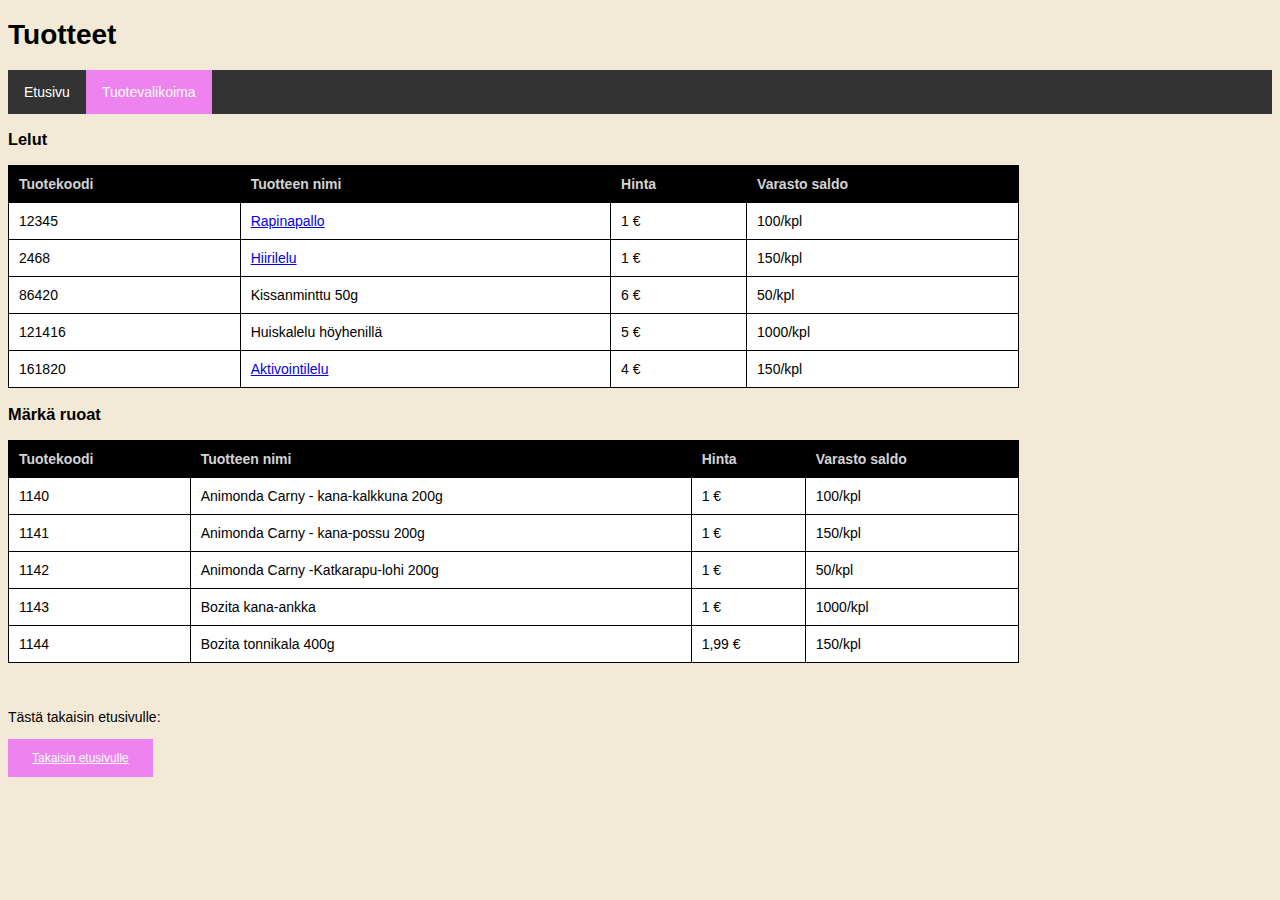
<file: tuotteet.html>
<!DOCTYPE html>
<html lang="fi">
    <head>
        <link rel="icon" href="http://www.sharewell.fi/www2021/oppilas06/kuvat/pawprint.png" type="image/gif" sizes="24x24">
        <meta charset="UTF-8">
        <meta name="viewport" content="width=device-width, initial-scale=1">
        <title>Tuoteet</title>
        <link rel="stylesheet" href="tyylitiedosto.css">
        <link rel="stylesheet" href="tuotesivuntyyli.css">
        
    </head>
    <body>
        <h1 id="Tuoteet">Tuotteet</h1>

        <nav>
            <ul class="ul1">
                <li class="link"><a href="index.html">Etusivu</a></li>
                <li class="link"><a href="tuotteet.html"class="active">Tuotevalikoima</a></li>
            </ul>
            </nav>

            <h3>Lelut</h3>
            <table id="t01"> <tr> <thead> <th>Tuotekoodi</th> <th>Tuotteen nimi</th> <th>Hinta</th> <th>Varasto saldo</th> </thead> </tr>
                <tr><tbody> <td>12345</td> <td class="link"><a href="rapinapallo.html">Rapinapallo</a></td> <td>1 €</td> <td>100/kpl</td>
                    <tr><tbody> <td>2468</td> <td class="link"><a href="hiirilelu.html">Hiirilelu</a></td> <td>1 €</td> <td>150/kpl</td>
                        <tr><tbody> <td>86420</td> <td>Kissanminttu 50g</td> <td>6 €</td> <td>50/kpl</td>
                            <tr><tbody> <td>121416</td> <td>Huiskalelu höyhenillä</td> <td>5 €</td> <td>1000/kpl</td>
                                <tr><tbody> <td>161820</td> <td class="link"><a href="aktivointilelu.html">Aktivointilelu</a></td> <td>4 €</td> <td>150/kpl</td>
                                </table>

                                    <h3>Märkä ruoat</h3>
            <table id="t01"> <tr> <thead> <th>Tuotekoodi</th> <th>Tuotteen nimi</th> <th>Hinta</th> <th>Varasto saldo</th> </thead> </tr>
                <tr><tbody> <td>1140</td> <td>Animonda Carny - kana-kalkkuna 200g</a></td> <td>1 €</td> <td>100/kpl</td>
                    <tr><tbody> <td>1141</td> <td>Animonda Carny - kana-possu 200g</td> <td>1 €</td> <td>150/kpl</td>
                        <tr><tbody> <td>1142</td> <td>Animonda Carny -Katkarapu-lohi 200g</td> <td>1 €</td> <td>50/kpl</td>
                            <tr><tbody> <td>1143</td> <td>Bozita kana-ankka</td> <td>1 €</td> <td>1000/kpl</td>
                                <tr><tbody> <td>1144</td> <td>Bozita tonnikala 400g</td> <td>1,99 €</td> <td>150/kpl</td>
                                </table>

                            <br>
                            <br>
                                <p>Tästä takaisin etusivulle:</p>
                                    <a href="index.html"target="#Etusivu"class="omaButton button2">Takaisin etusivulle</a><br><br>

    </body>
    


</html>
</file>
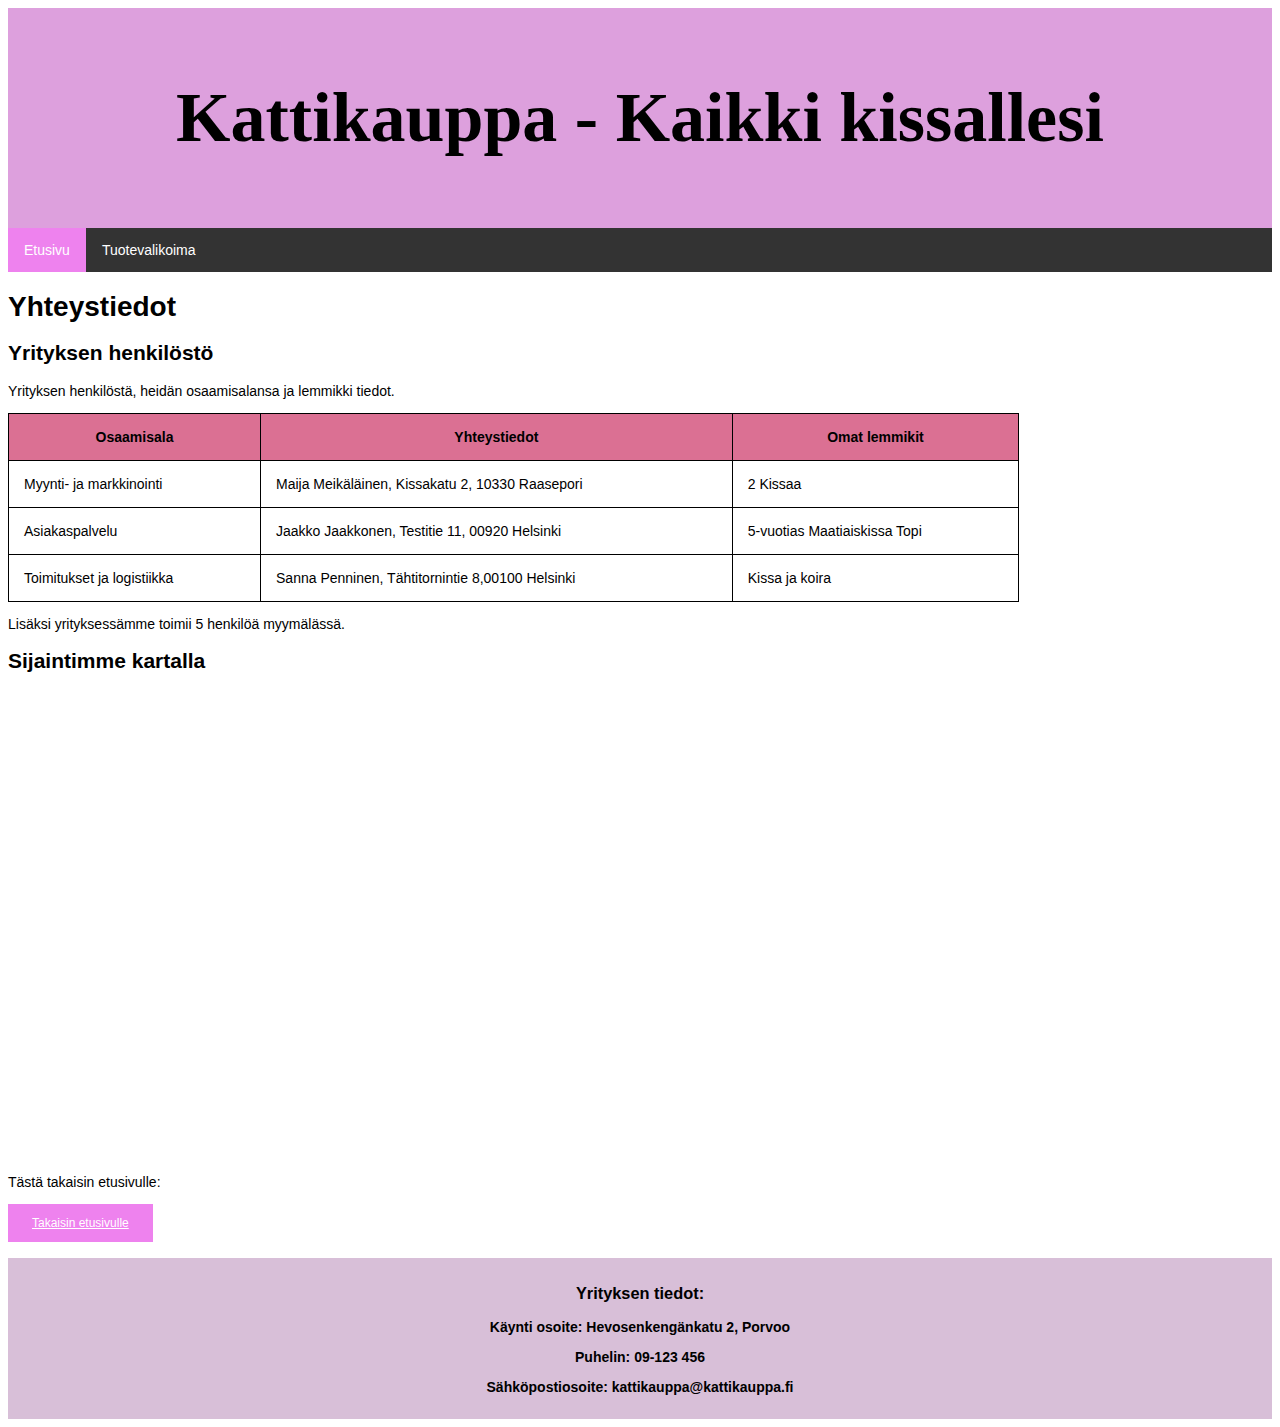
<file: yhteystiedot.html>
<!DOCTYPE html>
<html lang="fi">

<head>
  <link rel="icon" href="http://www.sharewell.fi/www2021/oppilas06/kuvat/pawprint.png" type="image/gif" sizes="24x24">
    <meta charset="UTF-8">
    <meta name="viewport" content="width=device-width, initial-scale=1">
    <title>Yhteystiedot</title>
    <link rel="stylesheet" href="tyylitiedosto.css">
</head>

<style>
</style>
<body>
    <div class="header">
<h1 id="Etusivu">Kattikauppa - Kaikki kissallesi</h1>
</div>
<nav>
<ul class= "ul1">
    <li class="link"><a href="#Etusivu"class="active">Etusivu</a></li>
    <li class="link"><a href="tuotteet.html">Tuotevalikoima</a></li>
</ul>
</nav>
    
    <h1>Yhteystiedot</h1>
    

    <h2>Yrityksen henkilöstö</h2>
<p>Yrityksen henkilöstä, heidän osaamisalansa ja lemmikki tiedot.</p>

<table style="width:80%">
  <tr>
    <th>Osaamisala</th>
    <th>Yhteystiedot</th> 
    <th>Omat lemmikit</th>
  </tr>
  <tr>
    <td>Myynti- ja markkinointi</td>
    <td>Maija Meikäläinen, Kissakatu 2, 10330 Raasepori</td>
    <td>2 Kissaa</td>
  </tr>
  <tr>
    <td>Asiakaspalvelu</td>
    <td>Jaakko Jaakkonen, Testitie 11, 00920 Helsinki</td>
    <td> 5-vuotias Maatiaiskissa Topi</td>
  </tr>
  <tr>
    <td>Toimitukset ja logistiikka</td>
    <td>Sanna Penninen, Tähtitornintie 8,00100 Helsinki</td>
    <td>Kissa ja koira</td>
  </tr>
</table>
<p> Lisäksi yrityksessämme toimii 5 henkilöä myymälässä.</p>

    <h2>Sijaintimme kartalla</h2>
    <iframe src="https://www.google.com/maps/embed?pb=!1m18!1m12!1m3!1d1971.5034632625925!2d25.651390216089208!3d60.38736198204148!2m3!1f0!2f0!3f0!3m2!1i1024!2i768!4f13.1!3m3!1m2!1s0x4691f5d5182ac701%3A0x4d708dd7d7d60249!2sHevosenkeng%C3%A4nkatu%202%2C%2006100%20Porvoo!5e0!3m2!1sfi!2sfi!4v1616158935445!5m2!1sfi!2sfi" width="600" height="450" style="border:0;" allowfullscreen="" loading="lazy"></iframe>

    <br>
                            <br>
                                <p>Tästä takaisin etusivulle:</p>
                                    <a href="index.html"target="#Etusivu"class="omaButton button2">Takaisin etusivulle</a><br><br>
   <div class="footer">
       <h3>Yrityksen tiedot:</h3>
       <p>Käynti osoite: Hevosenkengänkatu 2, Porvoo</p>
       <p>Puhelin: 09-123 456</p>
       <p>Sähköpostiosoite: kattikauppa@kattikauppa.fi</p>

   </div> 
</body>
</file>
<file: tyylitiedosto.css>
* {
    box-sizing: border-box;
}

body{
    font-family: Arial, Helvetica, sans-serif;
    font-size: 14px;
    scroll-behavior: smooth;
   
}
.p1 {
  font-size: 20px;
}

.header {
    background-color:plum;
    border: solid plum;
    padding: 20px;
    text-align: center;
    font-size: 35px;
    font-family: fantasy;
    font-style: norm;
    color: black;
    
}



.ul1/*=Headerin navigaatio-osa (etusivu, tuotteet) **/{
    list-style-type: none;
    margin: 0;
    padding: 0;
    overflow: hidden;
    background-color: #333;
  }
  
  li.link {
    float: left;
  }
  
  li.link a {
    display: block;
    color: white;
    text-align: center;
    padding: 14px 16px;
    text-decoration: none;
  }
  
  li.link a:hover:not(.active) {
    background-color: #111;
  }
  
  .active {
    background-color: violet;
  }
/*Headerin navigaatio-osa päättyy **/



.row {
  display: flex;
}

.column {
  float: left;
  width: 50%;
  padding: 15px;
 
  text-align:center;
  background-color:lavenderblush;
}
  .row:after {
    content: "";
    display: table;
    clear: both;
}
img {
  width: 75%;
  height: auto;
  display: block;
  margin-left: auto;
  margin-right: auto;
}
@media screen and (max-width: 700px) {
  .row {
    flex-direction: column;
  }
}
  
@media screen and (max-width: 600px) {
  .column {
    width: 100%;
  }

/*Kuva-galleria eläinsuojelu yhdistyksistä alkaa.. **/
}
div.gallery {
    margin: 5px;
    border: 1px solid #ccc;
    float: left;
    width: 180px;
  }
  
  div.gallery:hover {
    border: 1px solid #777;
  }
  
  div.gallery img {
    width: 100%;
    height: auto;
  }
  
  div.desc {
    padding: 10px;
    text-align: center;
  }
  .responsive {
    padding: 0 6px;
    float: left;
    width: 24.99999%;
  }
  
  @media only screen and (max-width: 700px) {
    .responsive {
      width: 49.99999%;
      margin: 6px 0;
    }
  }
  
  @media only screen and (max-width: 500px) {
    .responsive {
      width: 100%;
    }
  }
  
  .clearfix:after {
    content: "";
    display: table;
    clear: both;
    /* ...Kuva galleria päättyy **/
  }
  

.footer /* =ala"tunniste**/{
    background-color: thistle;
    padding: 10px;
    font-weight: bold;
    text-align: center;
}

/*Buttonit*/

.omaButton{
    background-color: green;
    border:none;
    color: white;
    text-align: center;
    display: inline-block;
    cursor: pointer;
    font-size: 12px;
}
.button1 /*Yhteystiedot*/{
    padding: 12px 24px;
}

.button2 {
  display: inline-block;
  background-color: violet;
  border: none;
  color: #FFFFFF;
  text-align: center;
  font-size: 12px;
  cursor: pointer;
  padding: 12px 24px;

}

  /* Yhteystiedot sivun taulukko */
  table, th, td {
    border: 1px solid black;
    border-collapse: collapse;
    
  }
  th, td {
    padding: 15px;
  }
  th {
    background-color: palevioletred;
  }

/* Start https://www.cursors-4u.com */ * 
{cursor: url(https://cur.cursors-4u.net/nature/nat-10/nat993.cur), auto !important;} /* End https://www.cursors-4u.com */
</file>
<file: tuotesivuntyyli.css>
* {
    box-sizing: border-box;
}
body {
   
    font-family: Arial, Helvetica, sans-serif;
    background-color:#F2EAD6;
    scroll-behavior: smooth;
}
.header {
    background-color:plum;
    padding: 30px;
    text-align: center;
    font-size: 35px;
    font-family: fantasy;
    color: black;
}

/*Youtube iframe responsiivisuus*/


.row {
  display: flex;
}
.column {
  float: left;
  width: 50%;
  padding: 15px;
 
  text-align:justify;
  background-color:lavenderblush;
}
    .row:after {
      content: "";
      display: table;
      clear: both;
  }

img {
  width: 75%;
  height: auto;
  display: block;
  margin-left: auto;
  margin-right: auto;
}
@media screen and (max-width: 700px) {
  .row {
    flex-direction: column;
  }
}
  
@media screen and (max-width: 600px) {
  .column {
    width: 100%;
  }

/*Kuva-galleria eläinsuojelu yhdistyksistä alkaa.. **/
}
  
    /*Tuotetaulukko muotoilu */
table {
  width:80%;
}
table, th, td {
  border: 1px solid black;
  border-collapse: collapse;
}
th, td {
  padding: 10px;
  text-align: left;
}
#t01 tr:nth-child(even) {
  background-color: lightskyblue;
}
#t01 tr:nth-child(odd) {
 background-color: #fff;
}
#t01 th {
  background-color: black;
  color: lightgray;
}


  @media screen and (max-width: 600px) {
    .column {
      width: 100%;
      
    }

  footer /* =ala"tunniste**/{
    background-color: thistle;
    padding: 10px;
    font-weight: bold;
    text-align: center;
}}
</file>
